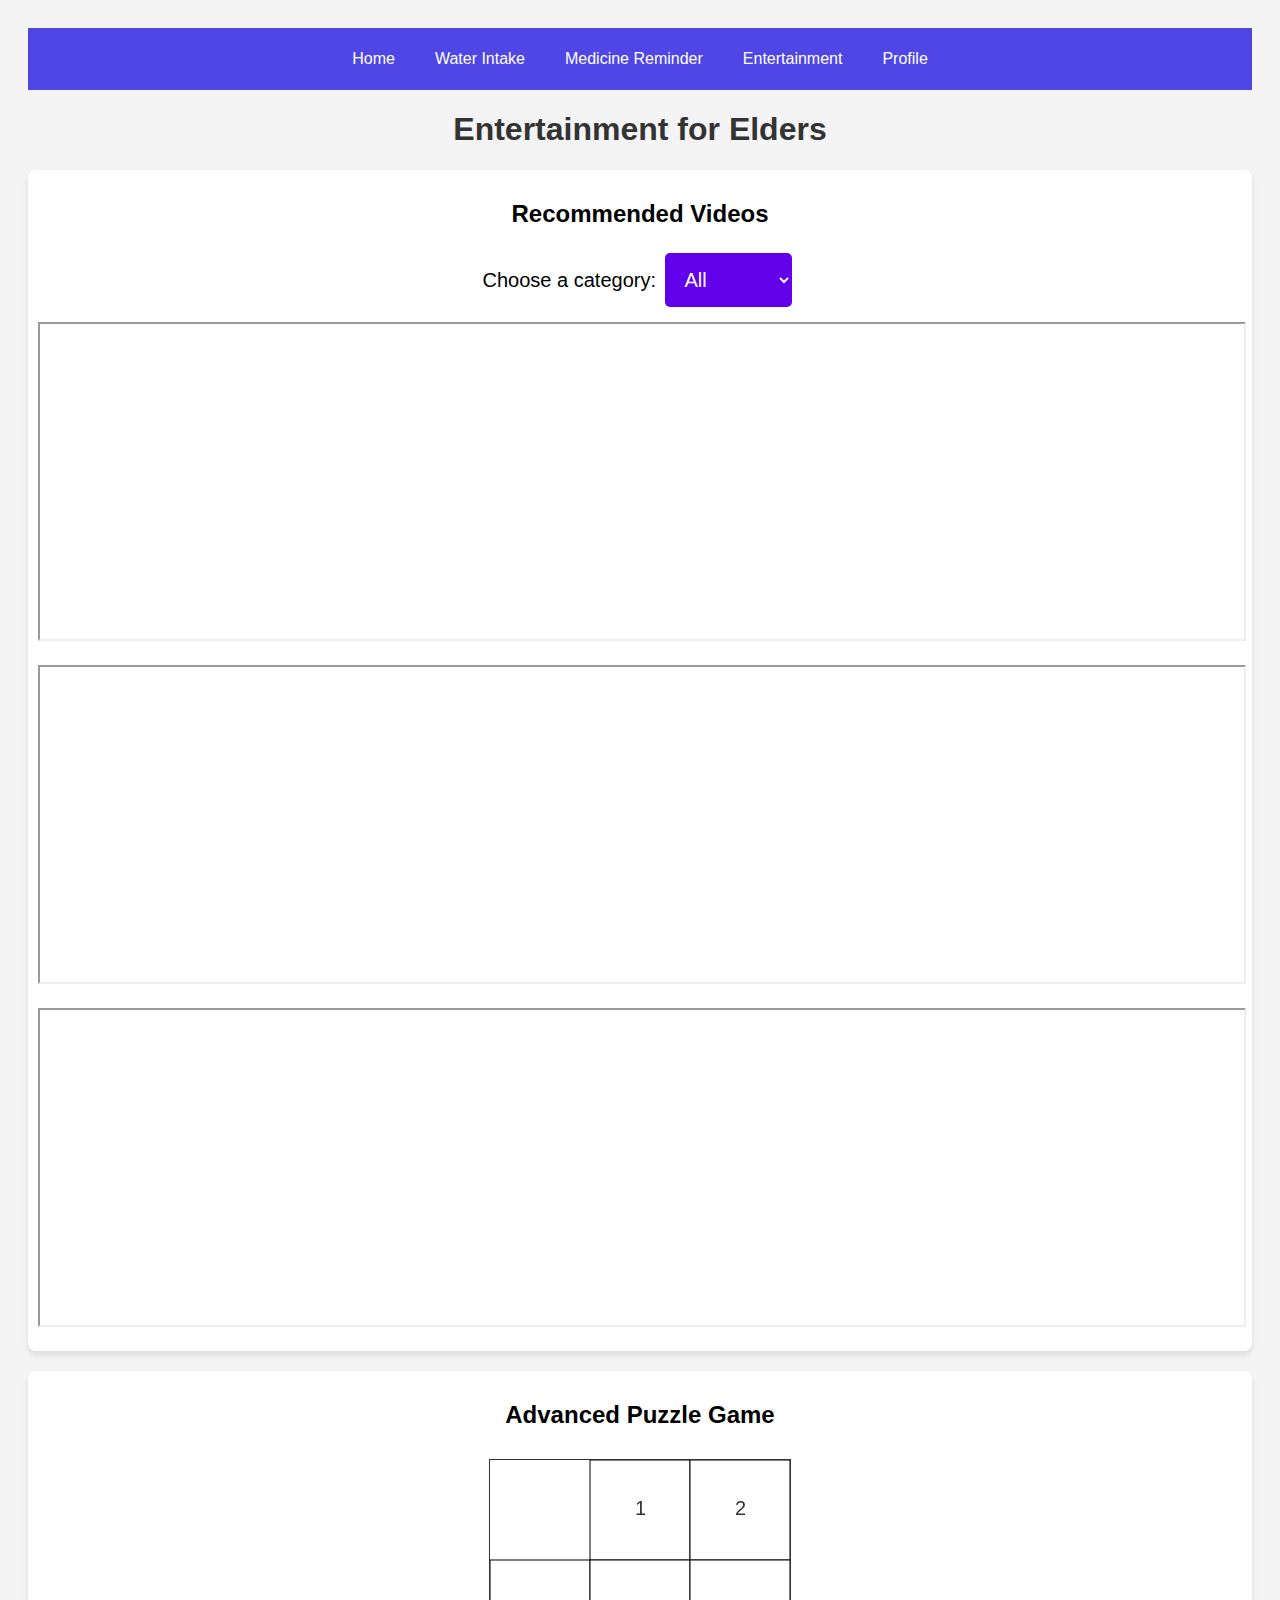
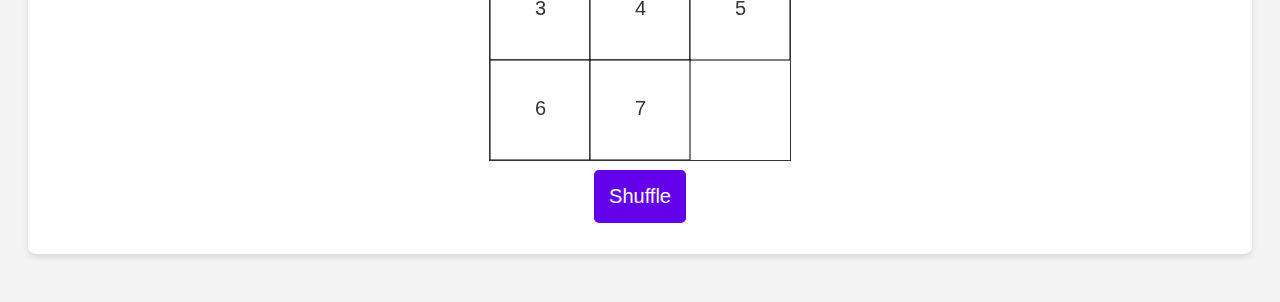
<file: daily_exercise.html>
<!DOCTYPE html>
<html lang="en">
<head>
    <meta charset="UTF-8">
    <meta name="viewport" content="width=device-width, initial-scale=1.0">
    <title>Elderly Entertainment</title>
    <style>
                /* Navigation Bar */
                .navbar {
                    display: flex;
                    justify-content: center;
                    background-color: #4f46e5;
                    padding: 10px;
                    position: sticky;
                    top: 0;
                    z-index: 1000;
                }
        
                .navbar a {
                    color: white;
                    text-decoration: none;
                    padding: 12px 20px;
                    font-size: 16px;
                    border-radius: 20px;
                    transition: background-color 0.3s;
                }
        
                .navbar a:hover {
                    background-color: #4338ca;
                }
        body {
            font-family: Arial, sans-serif;
            padding: 20px;
            text-align: center;
            background-color: #f4f4f4;
        }
        h1 {
            color: #333;
        }
        .video-suggestions, .mind-game {
            margin: 20px 0;
            padding: 10px;
            background-color: #fff;
            border-radius: 8px;
            box-shadow: 0 4px 6px rgba(0, 0, 0, 0.1);
        }
        iframe {
            width: 100%;
            height: 315px;
            margin: 10px 0;
        }
        canvas {
            border: 1px solid #333;
            margin-top: 10px;
        }
        button, select {
            margin: 5px;
            padding: 15px;
            font-size: 20px;
            border: none;
            background-color: #6200ea;
            color: white;
            border-radius: 5px;
            cursor: pointer;
        }
        label {
            font-size: 20px;
        }
    </style>
</head>
<body>
        <!-- Navigation Bar -->
        <div class="navbar">
            <a href="index.html">Home</a>
            <a href="water_intake.html">Water Intake</a>
            <a href="medicine_reminder.html">Medicine Reminder</a>
            <a href="entertainment.html">Entertainment</a>
            <a href="Profile.html">Profile</a>
        </div>
    <h1>Entertainment for Elders</h1>
    <div class="video-suggestions">
        <h2>Recommended Videos</h2>
        <label for="video-filter">Choose a category:</label>
        <select id="video-filter" onchange="filterVideos()">
            <option value="all">All</option>
            <option value="music">Music</option>
            <option value="nature">Nature</option>
            <option value="exercise">Exercise</option>
        </select>
        <div id="video-list">
            <iframe src="https://www.youtube.com/embed/FjHGZj2IjBk?si=qDADdunjw8xejMqz" data-category="music" title="Music Video"></iframe>
            <iframe src="https://www.youtube.com/embed/BHACKCNDMW8?si=_FbLKJ2A9kBo8PIx" data-category="nature" title="Nature Video"></iframe>
            <iframe src="https://www.youtube.com/embed/L_xrDAtykMI" data-category="exercise" title="Exercise Video"></iframe>
        </div>
    </div>
    <div class="mind-game">
        <h2>Advanced Puzzle Game</h2>
        <canvas id="puzzleCanvas" width="300" height="300"></canvas>
        <br>
        <button onclick="shufflePuzzle()">Shuffle</button>
        <p id="status"></p>
        <script>
            function filterVideos() {
                const category = document.getElementById("video-filter").value;
                const videos = document.querySelectorAll("#video-list iframe");
                videos.forEach(video => {
                    if (category === "all" || video.getAttribute("data-category") === category) {
                        video.style.display = "block";
                    } else {
                        video.style.display = "none";
                    }
                });
            }
            const canvas = document.getElementById("puzzleCanvas");
            const ctx = canvas.getContext("2d");
            const size = 3;
            const tileSize = canvas.width / size;
            let tiles = [...Array(size * size).keys()];
            tiles[tiles.length - 1] = 0; // Empty space
            let emptyIndex = tiles.length - 1;


            function drawPuzzle() {
                ctx.clearRect(0, 0, canvas.width, canvas.height);
                for (let i = 0; i < tiles.length; i++) {
                    const x = (i % size) * tileSize;
                    const y = Math.floor(i / size) * tileSize;
                    if (tiles[i] !== 0) {
                        ctx.fillStyle = "#fff";
                        ctx.fillRect(x, y, tileSize, tileSize);
                        ctx.strokeRect(x, y, tileSize, tileSize);
                        ctx.fillStyle = "#333";
                        ctx.font = "20px Arial";
                        ctx.fillText(tiles[i], x + tileSize / 2 - 5, y + tileSize / 2 + 5);
                    }
                }
            }

            function isSolved() {
                for (let i = 0; i < tiles.length - 1; i++) {
                    if (tiles[i] !== i + 1) return false;
                }
                return true;
            }

            function swap(index1, index2) {
                [tiles[index1], tiles[index2]] = [tiles[index2], tiles[index1]];
            }

            function moveTile(index) {
                const row = Math.floor(index / size);
                const col = index % size;
                const emptyRow = Math.floor(emptyIndex / size);
                const emptyCol = emptyIndex % size;
                if ((Math.abs(row - emptyRow) + Math.abs(col - emptyCol)) === 1) {
                    swap(index, emptyIndex);
                    emptyIndex = index;
                    drawPuzzle();
                    if (isSolved()) {
                        document.getElementById("status").textContent = "Puzzle Solved!";
                    }
                }
            }

            canvas.addEventListener("click", (e) => {
                const x = e.offsetX;
                const y = e.offsetY;
                const col = Math.floor(x / tileSize);
                const row = Math.floor(y / tileSize);
                const index = row * size + col;
                moveTile(index);
            });

            function shufflePuzzle() {
                for (let i = 0; i < 100; i++) {
                    const neighbors = [emptyIndex - 1, emptyIndex + 1, emptyIndex - size, emptyIndex + size].filter(n => n >= 0 && n < tiles.length);
                    const randomNeighbor = neighbors[Math.floor(Math.random() * neighbors.length)];
                    moveTile(randomNeighbor);
                }
                drawPuzzle();
                document.getElementById("status").textContent = "";
            }

            drawPuzzle();
        </script>
    </div>
</body>
</html>
</file>
